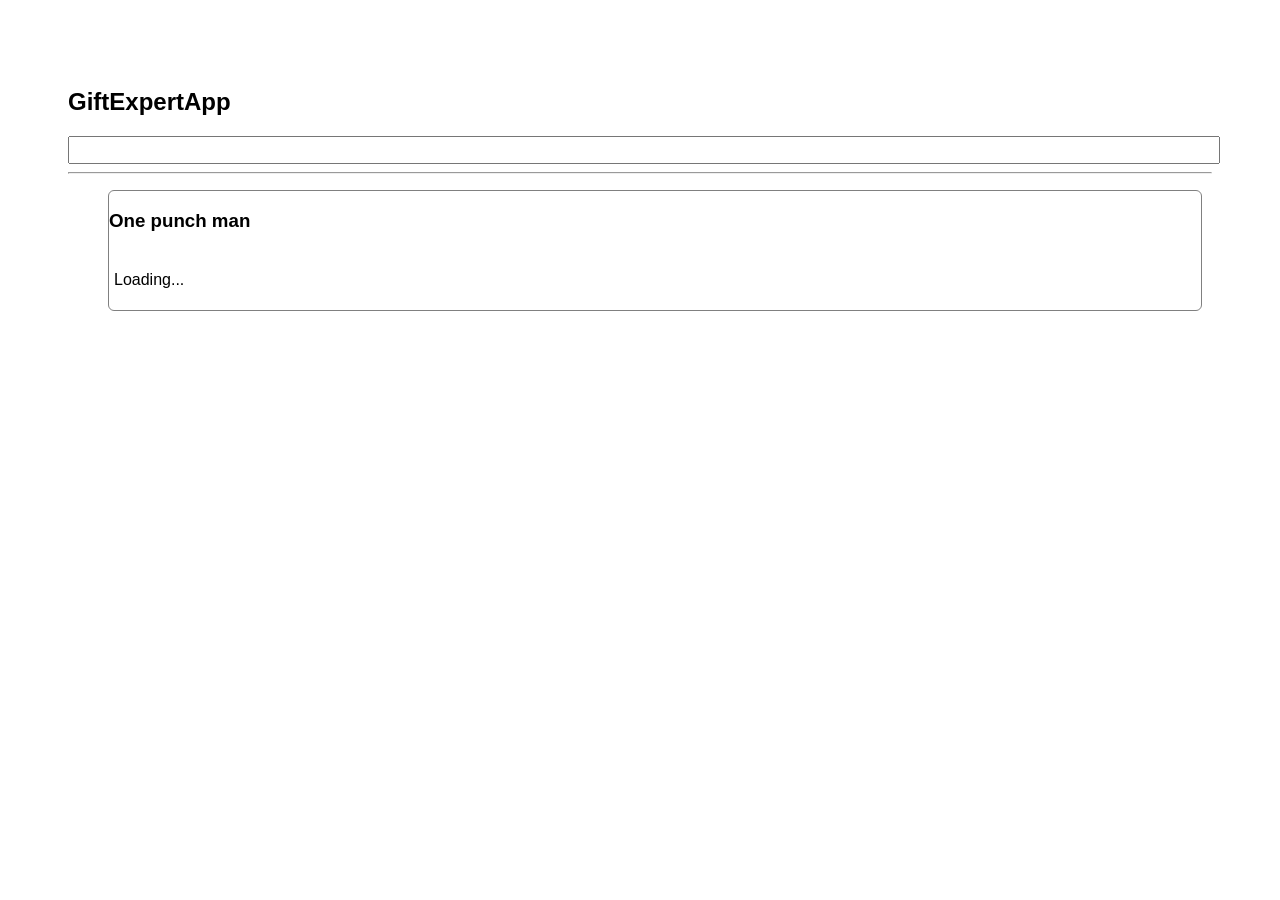
<file: docs/index.html>
<!DOCTYPE html>
<html lang="en">
  <head>
    <meta charset="utf-8" />
    <link rel="icon" href="./favicon.ico" />
    <meta name="viewport" content="width=device-width,initial-scale=1" />
    <meta name="theme-color" content="#000000" />
    <meta
      name="description"
      content="Web site created using create-react-app"
    />
    <link rel="apple-touch-icon" href="./logo192.png" />
    <link rel="manifest" href="./manifest.json" />
    <link
      rel="stylesheet"
      href="https://cdnjs.cloudflare.com/ajax/libs/animate.css/4.1.1/animate.min.css"
    />
    <title>GiftExpertApp</title>
    <link href="./static/css/main.6d78ff52.chunk.css" rel="stylesheet" />
  </head>
  <body>
    <noscript>You need to enable JavaScript to run this app.</noscript>
    <div id="root"></div>
    <script>
      !(function (e) {
        function r(r) {
          for (
            var n, p, f = r[0], i = r[1], l = r[2], c = 0, s = [];
            c < f.length;
            c++
          )
            (p = f[c]),
              Object.prototype.hasOwnProperty.call(o, p) &&
                o[p] &&
                s.push(o[p][0]),
              (o[p] = 0);
          for (n in i)
            Object.prototype.hasOwnProperty.call(i, n) && (e[n] = i[n]);
          for (a && a(r); s.length; ) s.shift()();
          return u.push.apply(u, l || []), t();
        }
        function t() {
          for (var e, r = 0; r < u.length; r++) {
            for (var t = u[r], n = !0, f = 1; f < t.length; f++) {
              var i = t[f];
              0 !== o[i] && (n = !1);
            }
            n && (u.splice(r--, 1), (e = p((p.s = t[0]))));
          }
          return e;
        }
        var n = {},
          o = { 1: 0 },
          u = [];
        function p(r) {
          if (n[r]) return n[r].exports;
          var t = (n[r] = { i: r, l: !1, exports: {} });
          return e[r].call(t.exports, t, t.exports, p), (t.l = !0), t.exports;
        }
        (p.m = e),
          (p.c = n),
          (p.d = function (e, r, t) {
            p.o(e, r) ||
              Object.defineProperty(e, r, { enumerable: !0, get: t });
          }),
          (p.r = function (e) {
            "undefined" != typeof Symbol &&
              Symbol.toStringTag &&
              Object.defineProperty(e, Symbol.toStringTag, { value: "Module" }),
              Object.defineProperty(e, "__esModule", { value: !0 });
          }),
          (p.t = function (e, r) {
            if ((1 & r && (e = p(e)), 8 & r)) return e;
            if (4 & r && "object" == typeof e && e && e.__esModule) return e;
            var t = Object.create(null);
            if (
              (p.r(t),
              Object.defineProperty(t, "default", { enumerable: !0, value: e }),
              2 & r && "string" != typeof e)
            )
              for (var n in e)
                p.d(
                  t,
                  n,
                  function (r) {
                    return e[r];
                  }.bind(null, n)
                );
            return t;
          }),
          (p.n = function (e) {
            var r =
              e && e.__esModule
                ? function () {
                    return e.default;
                  }
                : function () {
                    return e;
                  };
            return p.d(r, "a", r), r;
          }),
          (p.o = function (e, r) {
            return Object.prototype.hasOwnProperty.call(e, r);
          }),
          (p.p = "/");
        var f = (this["webpackJsonpgif-expert-app"] =
            this["webpackJsonpgif-expert-app"] || []),
          i = f.push.bind(f);
        (f.push = r), (f = f.slice());
        for (var l = 0; l < f.length; l++) r(f[l]);
        var a = i;
        t();
      })([]);
    </script>
    <script src="./static/js/2.3d9d7875.chunk.js"></script>
    <script src="./static/js/main.eb441b57.chunk.js"></script>
  </body>
</html>
</file>
<file: docs/static/css/main.6d78ff52.chunk.css>
*{font-family:Helvetica,Arial,sans-serif}body{padding:60px}input{color:grey;font-size:1.2rem;width:100%}.card-grid{display:flex;flex-direction:row;flex-wrap:wrap}.card{align-content:center;border:1px solid grey;border-radius:6px;margin-bottom:10px;margin-right:10px;overflow:hidden}.card p{padding:5px;text-align:center}.card img{max-height:170px}
/*# sourceMappingURL=main.6d78ff52.chunk.css.map */
</file>
